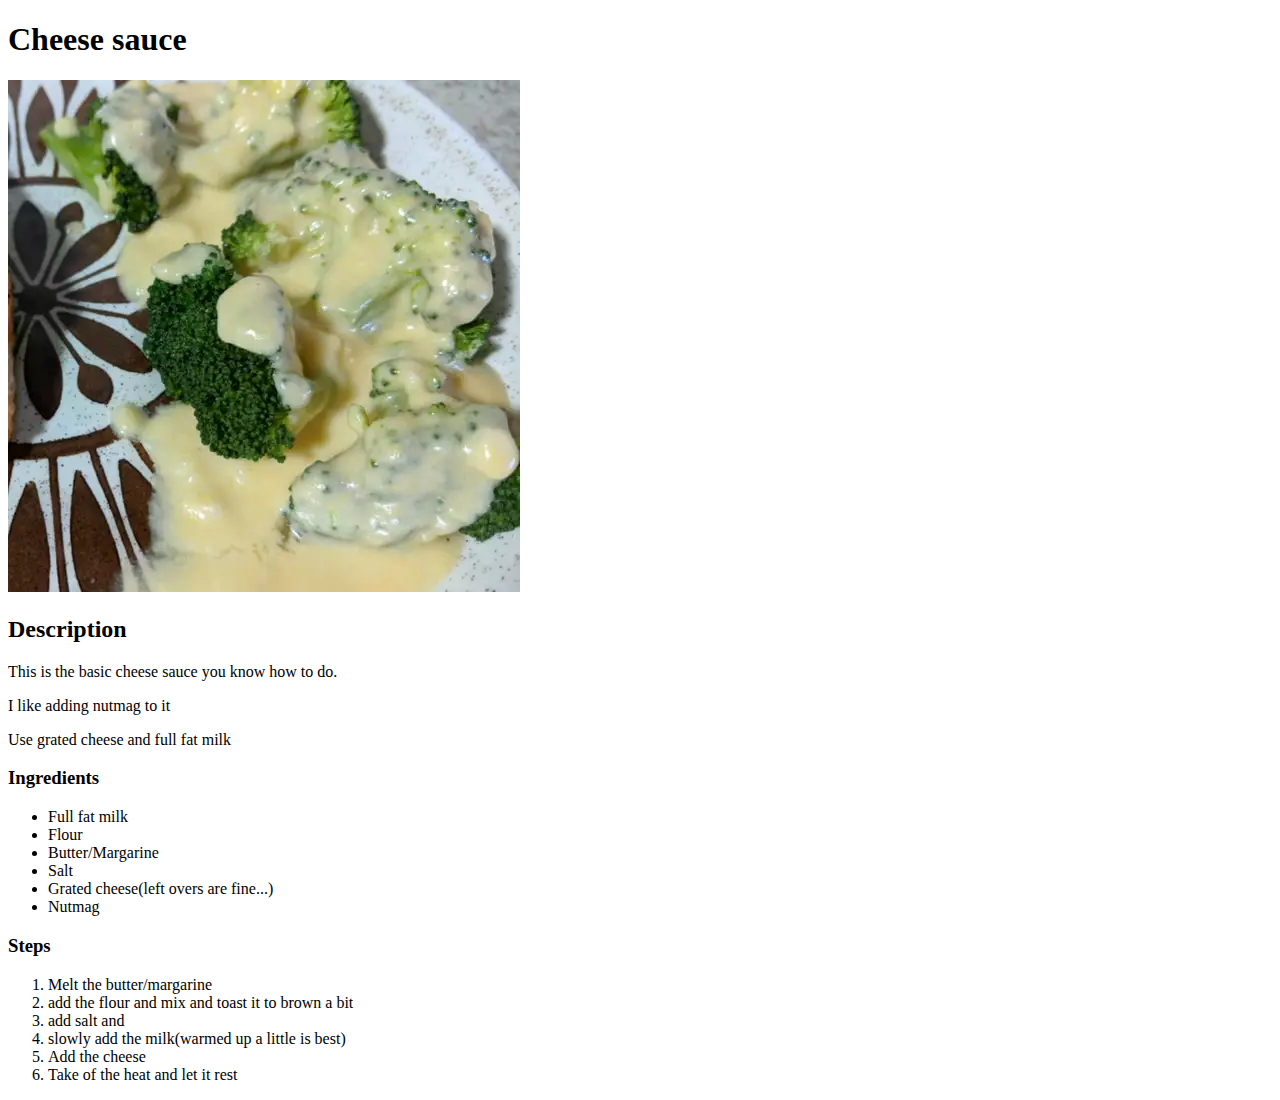
<file: recipes/cheese-sauce.html>
<!DOCTYPE html>
<html lang="en">
<head>
	<meta charset="UTF-8">
	<meta name="viewport" content="width=device-width, initial-scale=1.0">
	<title>Cheese Sauce</title>
	<link rel="stylesheet" href="">
</head>
<body>
	<h1>Cheese sauce</h1>
	<img src="images/cheese-sauce.webp" alt="">
	<h2>Description</h2>
	<p>This is the basic cheese sauce you know how to do.</p>
	<p>I like adding nutmag to it</p>
	<p>Use grated cheese and full fat milk</p>
	<h3>Ingredients</h3>
	<ul>
		<li>Full fat milk</li>
		<li>Flour</li>
		<li>Butter/Margarine</li>
		<li>Salt</li>
		<li>Grated cheese(left overs are fine...)</li>
		<li>Nutmag</li>
	</ul>
	<h3>Steps</h3>
	<ol>
		<li>Melt the butter/margarine</li>
		<li>add the flour and mix and toast it to brown a bit</li>
		<li>add salt and </li>
		<li>slowly add the milk(warmed up a little is best)</li>
		<li>Add the cheese</li>
		<li>Take of the heat and let it rest</li>
	</ol>
	
</body>
</html>
</file>
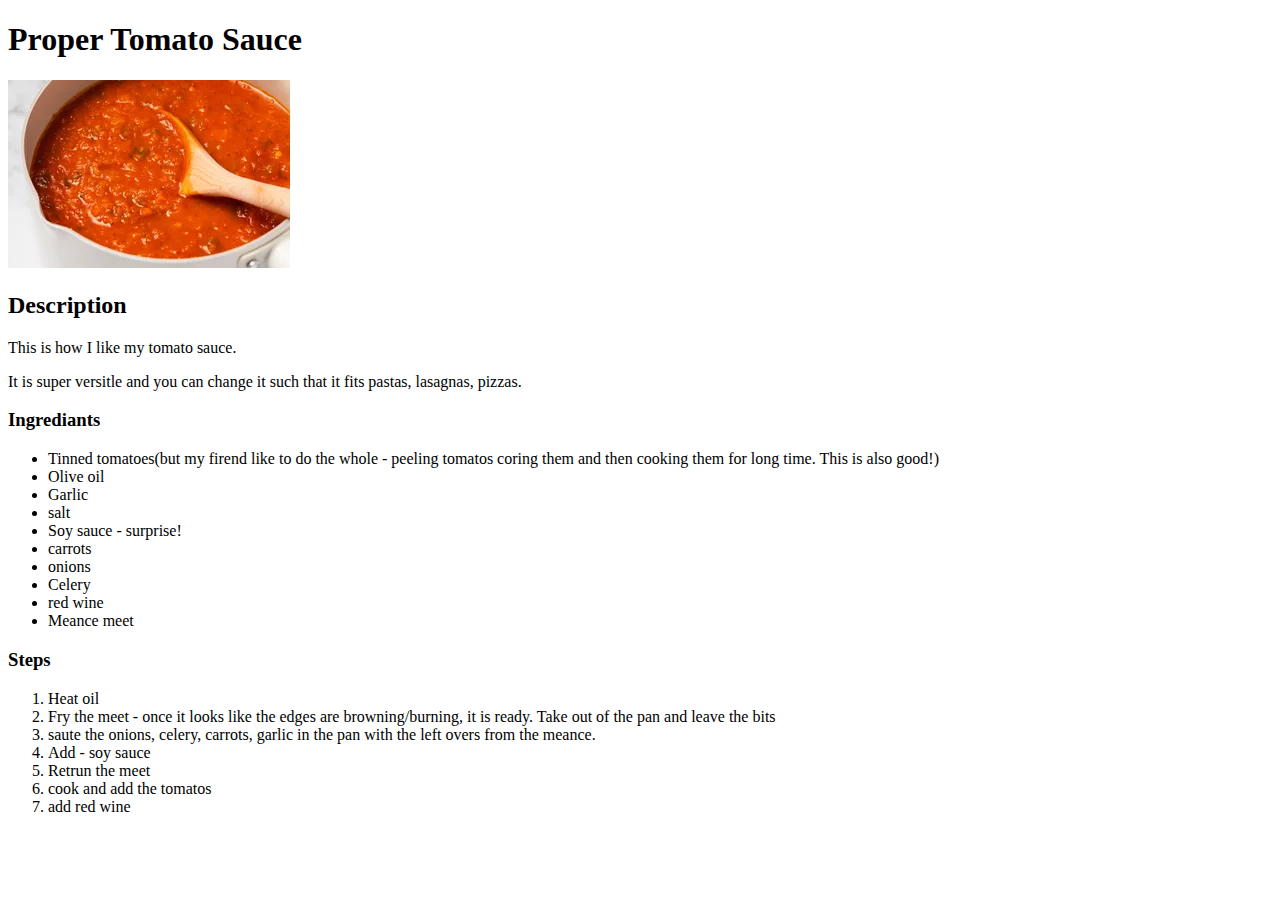
<file: recipes/how-to-make-proper-tomato-sauce.html>
<!DOCTYPE html>
<html lang="en">
<head>
	<meta charset="UTF-8">
	<meta name="viewport" content="width=device-width, initial-scale=1.0">
	<meta name="description" content="">
	<meta name="author" content="Sherab the Grate">
	<meta name="og:type" content="article">
	<meta name="og:title" content="">
	<meta name="og:image" content="">
	<meta name="og:url" content="">
	<meta name="og:site_name" content="">
	<title></title>
	<link rel="canonical" href="">
	<link rel="stylesheet" href="">
</head>
<body>
	<h1>Proper Tomato Sauce</h1>
	<img src="images/tomato-sauce.webp" alt="home-made tomato sauce">
	<h2>Description</h2>
	<p>This is how I like my tomato sauce.</p>
	<p>It is super versitle and you can change it such that it fits pastas, lasagnas, pizzas.</p>
	<h3>Ingrediants</h3>
	<ul>
		<li>Tinned tomatoes(but my firend like to do the whole - peeling tomatos coring them and then cooking them for long time. This is also good!)</li>
		<li>Olive oil</li>
		<li>Garlic</li>
		<li>salt</li>
		<li>Soy sauce - surprise!</li>
		<li>carrots</li>
		<li>onions</li>
		<li>Celery</li>
		<li>red wine</li>
		<li>Meance meet</li>
	</ul>
	<h3>Steps</h3>
	<ol>
		<li>Heat oil</li>
		<li>Fry the meet - once it looks like the edges are browning/burning, it is  ready. Take out of the pan and leave the bits </li>
		<li>saute the onions, celery, carrots, garlic in the pan with the left overs from the meance.</li>
		<li>Add - soy sauce</li>
		<li>Retrun the meet</li>
		<li>cook and add the tomatos</li>
		<li>add red wine</li>
	</ol>
</body>
</html>
</file>
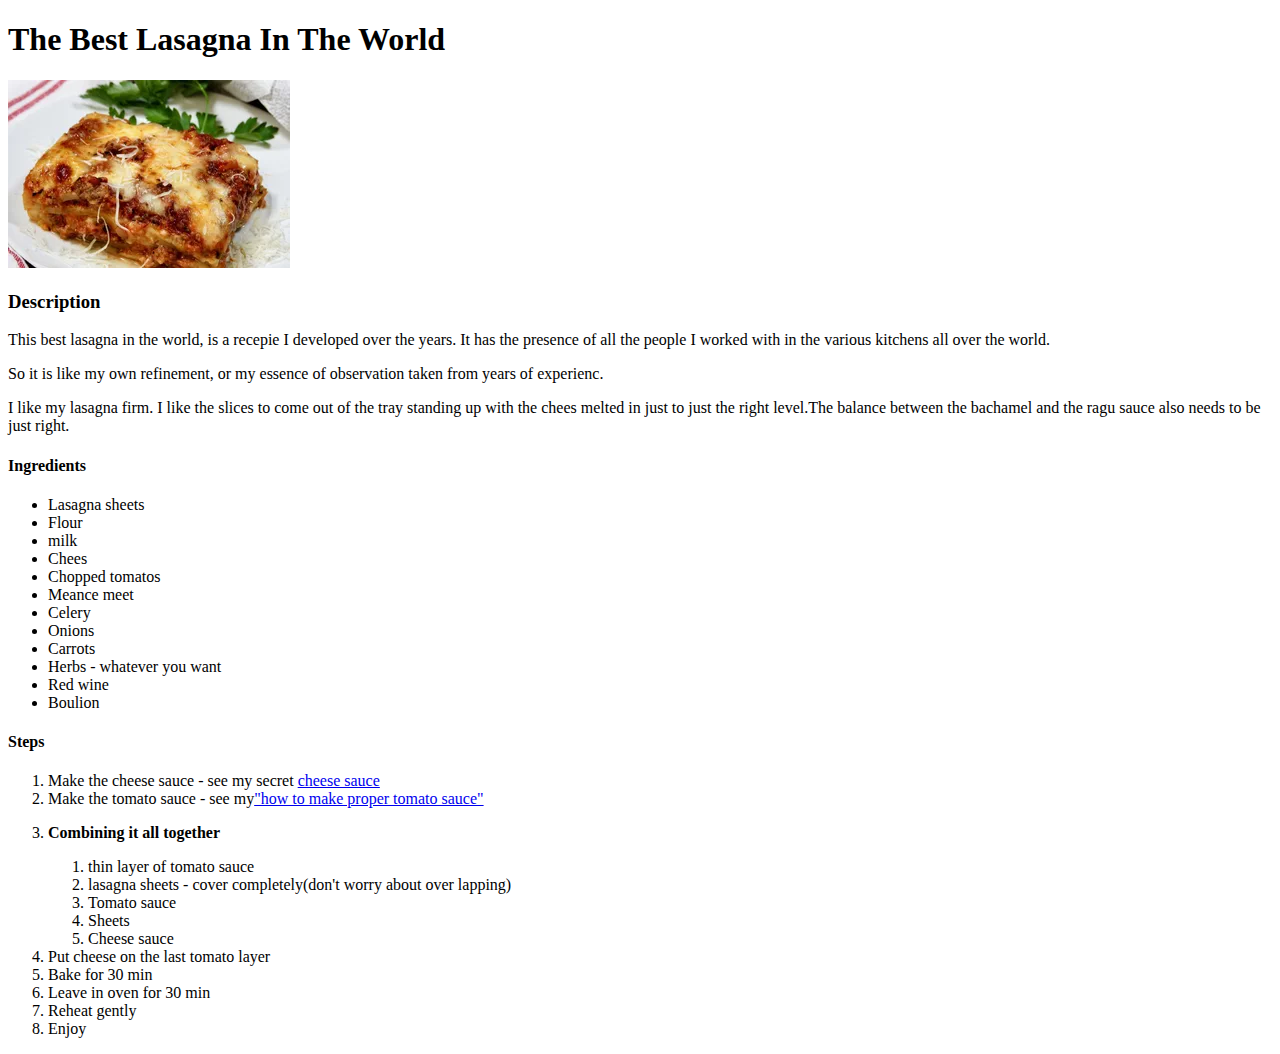
<file: recipes/lasagna.html>
<!DOCTYPE html>
<html lang="en">
<head>
	<meta charset="UTF-8">
	<title>Lasagna</title>
	<link rel="stylesheet" href="">
</head>
<body>
	<h1>The Best Lasagna In The World</h1>
	<img src="images/lasagna.webp" alt="home made lasagna">
	<h3>Description</h3>
	<p>This best lasagna in the world, is a recepie I developed over the years. It has the presence of all the people I worked with in the various kitchens all over the world.</p>
	<p>So it is like my own refinement, or my essence of observation taken from years of experienc.</p>
	<p>I like my lasagna firm. I like the slices to come out of the tray standing up with the chees melted in just to just the right level.The balance between the bachamel and the ragu sauce also needs to be just right.</p>
	<h4>Ingredients</h4>
	<ul>
		<li>Lasagna sheets</li>
		<li>Flour</li>
		<li>milk</li>
		<li>Chees</li>
		<li>Chopped tomatos</li>
		<li>Meance meet</li>
		<li>Celery</li>
		<li>Onions</li>
		<li>Carrots</li>
		<li>Herbs - whatever you want</li>
		<li>Red wine</li>
		<li>Boulion</li>
	</ul>
	<h4>Steps</h4>
	<ol>
		<li>Make the cheese sauce - see my secret <a href="chees-sauce.html">cheese sauce</a></li>
		<li>Make the tomato sauce - see my<a href="how-to-make-proper-tomato-sauce.html">"how to make proper tomato sauce"</a></li>
		<li>
		<p><b>Combining it all together</b></p>
			<ol>
				<li>thin layer of tomato sauce</li>
				<li>lasagna sheets - cover completely(don't worry about over lapping)</li>
				<li>Tomato sauce</li>
				<li>Sheets</li>
				<li>Cheese sauce</li>
			</ol>
		</li>

		<li>Put cheese on the last tomato layer</li>
		<li>Bake for 30 min</li>
		<li>Leave in oven for 30 min</li>
		<li>Reheat gently</li>
		<li>Enjoy</li>
	</ol>

</body>
</html>
</file>
